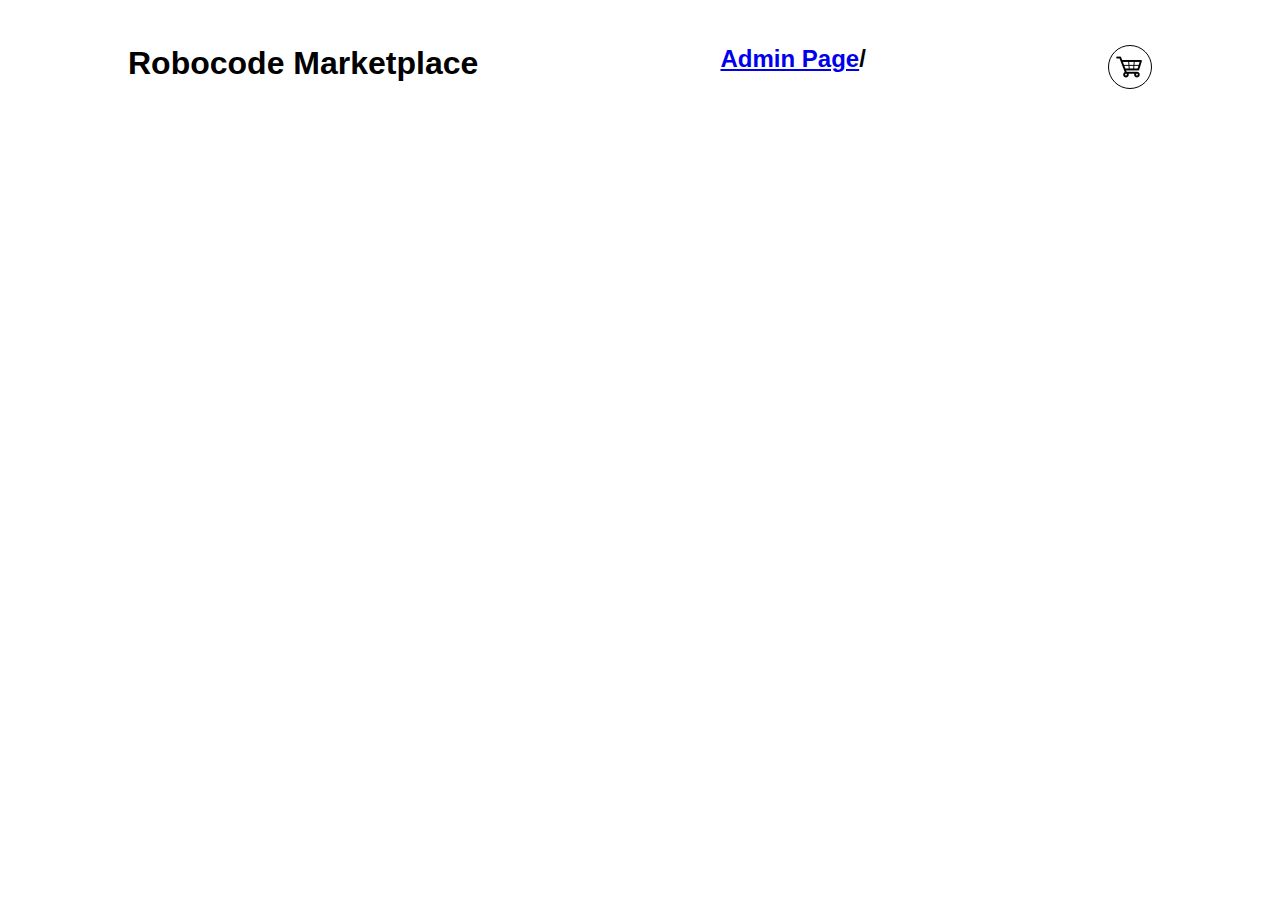
<file: index.html>
<!DOCTYPE html>
<html lang="en">
<head>
    <meta charset="UTF-8">
    <meta http-equiv="X-UA-Compatible" content="IE=edge">
    <meta name="viewport" content="width=device-width, initial-scale=1.0">
    <title>Robocode Marketplace</title>
    <link rel="stylesheet" href="style.css">
</head>
<body>
    <header>
        <h1>Robocode Marketplace</h1>
        <h2><a  href ="admin.html">Admin Page</a>/<h2>
        <div id="cart">
            <button id="cart-button" onclick="openCart()">
                <img src="img/cart.png" alt="cart">
            </button>
            <div id="cart-products" class="hide">
                Cart is empty
            </div>
        </div>
    </header>
    <main>
        <div id="products-grid">
            
        </div>
        <div id = "myModal" class="modal">
        <div class = "modal-content">
            <div id = "order-block"></div>
        <form id = "order-form">
            <input type="text"name="name"placeholders="Full name" required>
            <input type="text" name ="address" placeholder="Delivery adress"required>
            <input type=" tel" name="phone"placeholder="Phone Number"required>
            <input type="number" name ="post_number" placeholder="Post office number"required>
            <h2>Total price <span id="price"></span></h2>
            <input type="submit" value="Order">
        </form>

        <div id="modal-close">
        </div>
            
        </div>
        </div>
       
    </main>
</body>
<script src="script.js" defer></script>
</html>
</file>
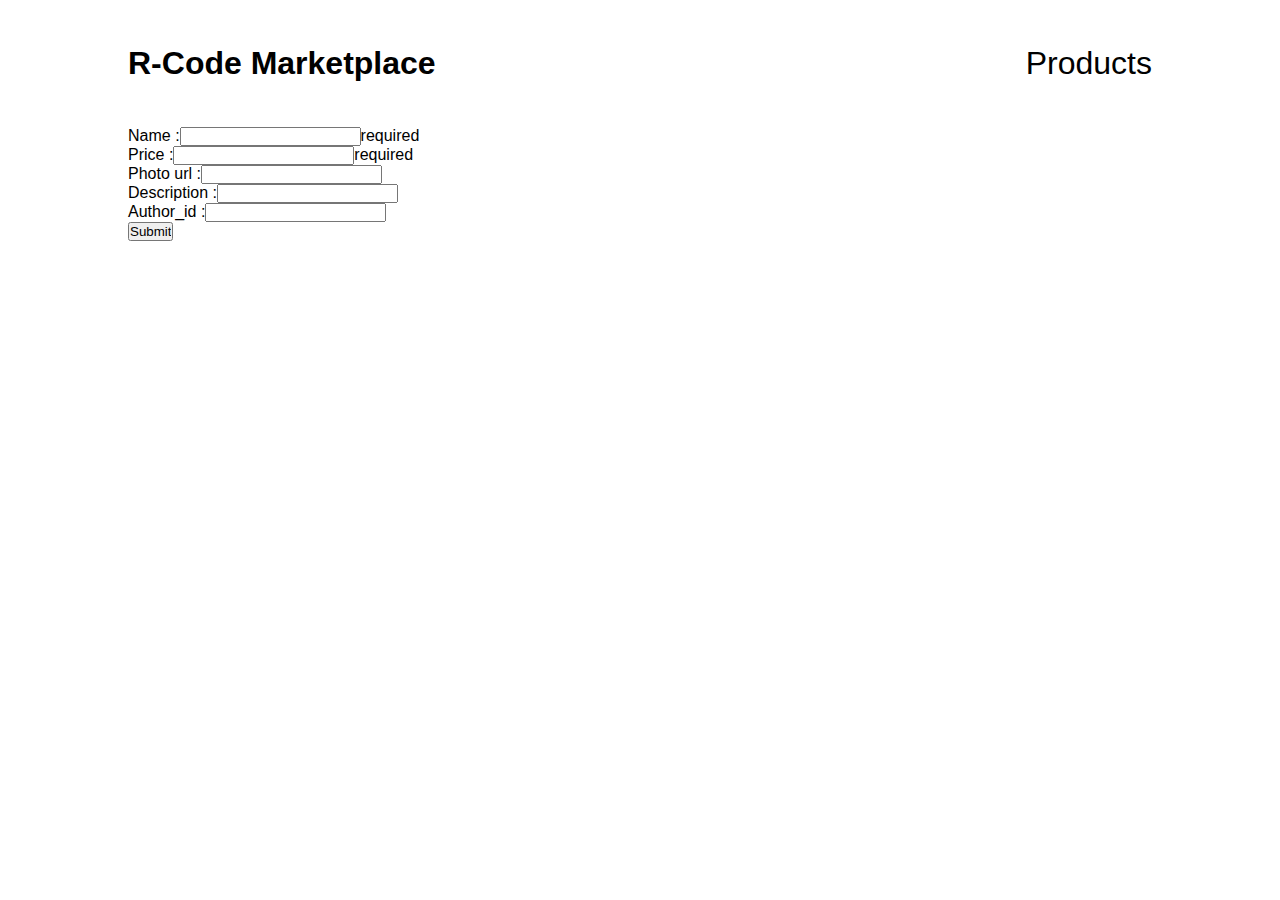
<file: admin.html>
<!DOCTYPE html>
<html lang="en">
  <head>
    <meta charset="UTF-8" />
    <meta http-equiv="X-UA-Compatible" content="IE=edge" />
    <meta name="viewport" content="width=device-width, initial-scale=1.0" />
    <title>Admin page</title>
    <link rel="stylesheet" href="style.css" />
  </head>
  <body>
    <header>
      <h1>R-Code Marketplace</h1>
      <nav>
        <a class="products-link" href="index.html">Products</a>
      </nav>
    </header>
    <main>
      <div class="admin_grid">
        <div class="add_product">
          <form id="add_product_form">
            <div class="form-group">
              <label> Name :</label
              ><input type="text" name="name" class="form-control" />required
            </div>
            <div class="form-group">
              <label> Price :</label
              ><input
                type="text"
                name="price"
                class="form-control"
                data-type="money"
              />required
            </div>
            <div class="form-group">
              <label> Photo url :</label
              ><input type="text" name="photo" class="form-control" />
            </div>
            <div class="form-group">
              <label> Description :</label
              ><input type="text" name="desc" class="form-control" />
            </div>
            <div class="form-group">
              <label> Author_id :</label
              ><input type="text" name="author_id" class="form-control" />
            </div>
            <input type="submit" />
          </form>
        </div>
        <div id="admin_page_orders"></div>
      </div>
    </main>
  </body>
  <script src="admin.js"></script>
</html>
</file>
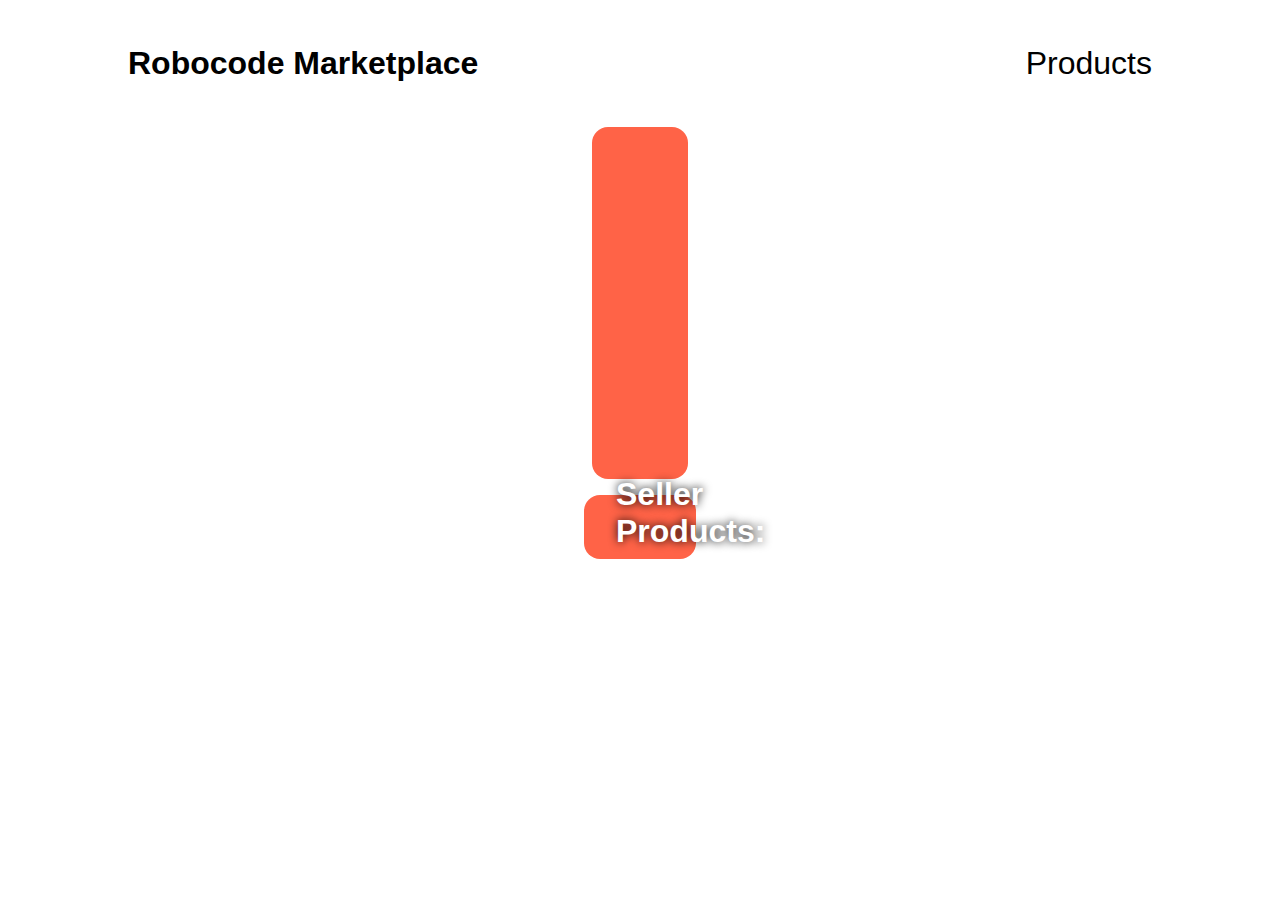
<file: userProfile.html>
<!DOCTYPE html>
<html lang="en">
<head>
    <meta charset="UTF-8">
    <meta http-equiv="X-UA-Compatible" content="IE=edge">
    <meta name="viewport" content="width=device-width, initial-scale=1.0">
    <title>Profile</title>
    <link rel="stylesheet" href="style.css">
</head>
<body>
    <header>
        <h1>Robocode Marketplace</h1>
        <a class="products-link" href="index.html">Products</a>
    </header>
    <main class="profile-container">
        <div id="profile">

        </div>
        <div class="user-products">
            <h1>Seller Products:</h1>
            <div id="user-products-grid"></div>
        </div>
    </main>
</body>
<script src="user.js" defer></script>
</html>
</file>
<file: style.css>
* {
    margin: 0;
    padding: 0;
    font-family: 'Franklin Gothic Medium', 'Arial Narrow', Arial, sans-serif;
}

main, header {
    margin: 5vh 10vw;
}

header {
    display: flex;
    justify-content: space-between;
}

#products-grid {
    display: grid;
    grid-template-columns: repeat(3, 1fr);
    gap: 1rem;
}

.product {
    background-color: rgba(0, 0, 0, 0.5);
    padding: 1rem;
    border-radius: 1rem;
    color: #ffffff;
    display: flex;
    flex-direction: column;
    justify-content: space-between;
}

.product-photo {
    max-width: 100px;
    box-shadow: 0 0 5px #000;
    border-radius: 0.5rem;
    margin: 0.5rem 0;
    background-color: #ffffff;
}

.product a {
    font-family: 'Lucida Sans', 'Lucida Sans Regular', 'Lucida Grande', 'Lucida Sans Unicode', Geneva, Verdana, sans-serif;
    color: #ffffff;
    margin: 5px 0;
}

button {
    cursor: pointer;
    font-size: 1.4rem;
    border-radius: 10px;
    border: none;
    min-width: 50%;
}

/* -----Cart----- */

#cart-button {
    background: none;
    border: none;
    border-radius: 50%;
    padding: 5px;
    border: 1px solid #000000;
    cursor: pointer;
    display: flex;
    justify-content: center;
    align-items: center;
    transition: all .5s;
}

#cart {
    position: relative;
}

#cart-button img {
    max-width: 32px;
    max-height: 32px;
}

#cart-button:hover {
    background-color: rgb(170, 170, 255);
}

#cart-button.active {
    background-color: rgb(170, 255, 170);
}

#cart-products::before {
    content: '';
    border: transparent solid 16px;
    border-bottom: solid #000 16px;
    position: relative;
    top: -2.7rem;
    left: 15.8rem;
    z-index: -1;
}

#cart-products {
    border: 1px solid #000;
    border-radius: 0.5rem;
    background-color: #fff;
    top: 59px;
    right: 0rem;
    left: -16rem;
    position: absolute;
    padding: 10px;
    text-align: left;
}

.hide { 
    display: none; 
}

#cart-products p {
    line-height: 2rem;
}

#cart-products p img {
    max-height: 2rem;
    max-width: 2rem;
}

#cart-products button {
    border: 1px solid #000;
    margin: 0.5rem 0;
}

/* -----Profile Page----- */

.profile-container {
    display: flex;
    flex-direction: column;
    align-items: center;
    justify-content: center;
    gap: 1rem;
}

#profile {
    background-color: tomato;
    padding: 1rem 3rem;
    flex-basis: 20rem;
    text-align: center;
    border-radius: 1rem;
}

.profile-img {
    border-radius: 50%;
    box-shadow: 1px 1px 5px 0 #000;
    width: 10rem;
    margin: 2rem 0;
    background-color: #ffffff;
}

.products-link {
    font-size: 2rem;
    color: #000000;
    text-decoration: none;
    transition: all .5s;
}

.products-link:hover {
    transform: scale(1.2);
}

.user-products {
    position: relative;
}

.user-products h1 {
    position: absolute;
    left: 2rem;
    top: -1.2rem;
    color: #ffffff;
    text-shadow: 0 0 10px #000000;
}

#user-products-grid {
    display: grid;
    grid-template-columns: repeat(4, 1fr);
    background-color: tomato;
    padding: 2rem;
    gap: 1rem;
    border-radius: 1rem;
}

/* -----Responsive----- */

@media screen and (max-width: 1000px){
    #products-grid, #user-products-grid {
        grid-template-columns: repeat(2, 1fr);
    }
}

@media screen and (max-width: 600px){
    #products-grid, #user-products-grid {
        grid-template-columns: repeat(1, 1fr);
    }
}

.modal{
    position:fixed;
    z-index:1;
    left:0;
    top:0;
    width:100%;
    height: 100%;
    overflow: auto;
    background-color:rgba(0, 0, 0, 0.4);
    display:none ;
}
.modal-content {
    background-color: #fff;
    margin:5vh auto;
    padding:20px;
    border:1px solid cadetblue;
    width:80%
}
#modal-close{
position:fixed;
z-index:1;
left:1360px;
top:30px;
}

#modal-close:hover{
    cursor:pointer;
}
#order-block{
    padding:2px;
    display: grid;
    grid-template-columns: 1fr 1fr 1fr;
    gap:10px;


}
.item{
    border: 1px solid black;
    display: flex;
    flex-direction: column;
    justify-content: space-between;
    padding: 10px;
}
#order-form{
    margin: 10 0;
    display: flex;
    flex-direction: column;
    align-items: center;
    gap:10px;
}
#order-form input{
    font-size: 1.5 rem;
    padding:0,4rem 1 rem;
}
.admin_grid{
    display: grid;
    grid-template-columns: 1f,1fr;

}
#admin_page_orders.product*{
    font-weight: 500;
    padding: 0,2rem 0;
}

#admin_page_orders.product{
    margin-bottom: 1rem;
}
</file>
